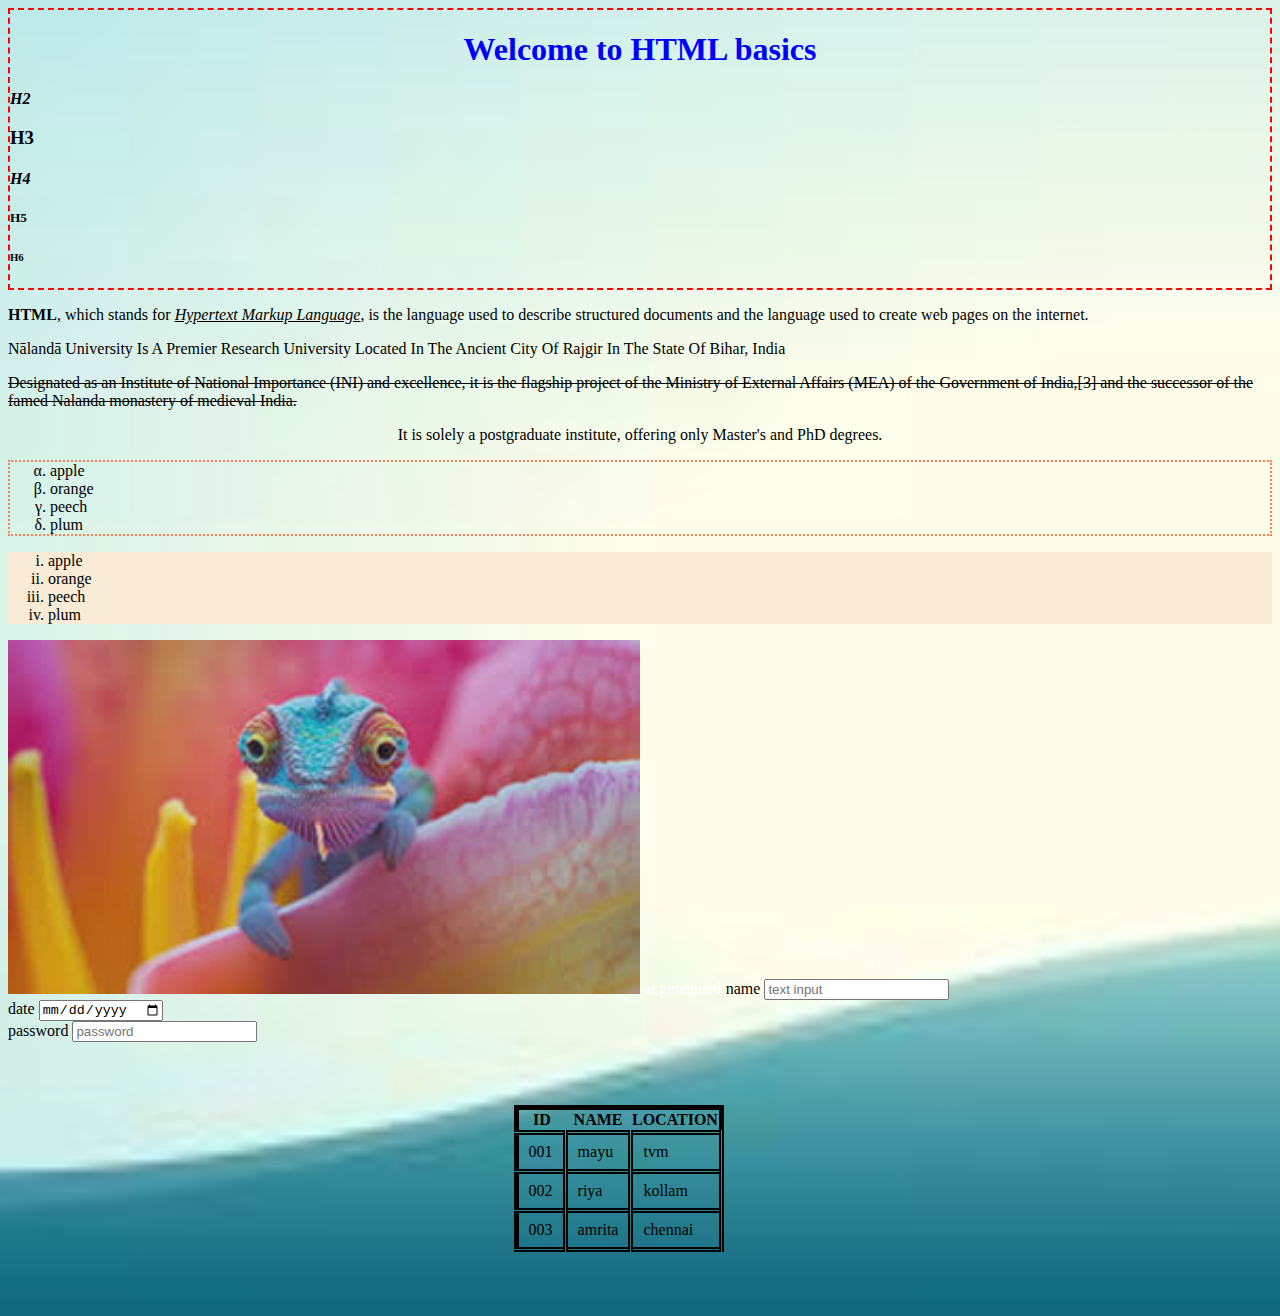
<file: index.html>
<!DOCTYPE html>
<html lang="en">
<head>
    <meta charset="UTF-8">
    <meta name="viewport" content="width=device-width, initial-scale=1.0">
    <title>FSD Basics</title>
    <style>
        /* internal css */
        a{
            color: #ffff;
            text-decoration: none;
        }
        ol{
            background-color: antiquewhite;
        }
    </style>
    <link rel="stylesheet" href="css/style basic.css">
</head>
    <!--Heading Tags  -->
    <div class="grp1">
    <h1 style="color: blue; text-align: center;">Welcome to HTML basics</h1>
    <h2 style=" font-style: italic; font-family: 'Times New Roman', Times, serif;font-size: medium;"> H2</h2>
    <h3 style=" font: weight 700px;"> H3</h3>
    <h4 style=" font-style: italic;"> H4</h4>
    <h5> H5</h5>
    <h6> H6</h6>
    </div>
    <p><b>HTML</b>, which stands for <i><u>Hypertext Markup Language</u></i>, is the language used to describe structured documents and the language used to create web pages on the internet.</p>
    <p id="p1">Nālandā University is a premier research university located in the ancient city of Rajgir in the state of Bihar, India</p>
    <p id="p2">Designated as an Institute of National Importance (INI) and excellence, it is the flagship project of the Ministry of External Affairs (MEA) of the Government of India,[3] and the successor of the famed Nalanda monastery of medieval India.</p>
    <p id="p3">It is solely a postgraduate institute, offering only Master's and PhD degrees.</p>
    <ul class="unorderedlist">
        <li>apple</li>
        <li>orange</li>
        <li>peech</li>
        <li>plum</li>
    </ul>
    <ol type="i">
        <li>apple</li>
        <li>orange</li>
        <li>peech</li>
        <li>plum</li>
    </ol>
    <img id="image_1" src="images/download.jpeg" alt="chamelion" srcset="">
    <a href="https://www.google.com/url?sa=i&url=https%3A%2F%2Fbuffer.com%2Flibrary%2Ffree-images%2F&psig=AOvVaw3FRddZ2JF7TIHZkDbJoXLD&ust=1724135583180000&source=images&cd=vfe&opi=89978449&ved=0CBQQjRxqFwoTCJiCuda5gIgDFQAAAAAdAAAAABAI" target="_blank"> ai generated</a>
    <label for="name">name</label>
    <input type="text" placeholder="text input" id=""><br>
    <label for="date">date</label>
<input type="date" name="date boc" id=""><br>
<label for="password">password</label>
<input type="password" placeholder="password" id="">
<table class="table">
    <tr class="rows">
        <th>ID</th>
        <th>NAME</th>
        <th>LOCATION</th>
    </tr>
    <TR class="rows">
        <TD class="cell">001</TD>
        <TD class="cell">mayu</TD>
        <TD class="cell">tvm</TD>
    </TR>
    <TR class="rows">
        <TD class="cell">002</TD>
        <TD class="cell">riya</TD>
        <TD class="cell">kollam</TD>
    </TR>
    <TR class="rows">
        <TD class="cell">003</TD>
        <TD class="cell">amrita</TD>
        <TD class="cell">chennai</TD>
    </TR>
</table>

</html>
</file>
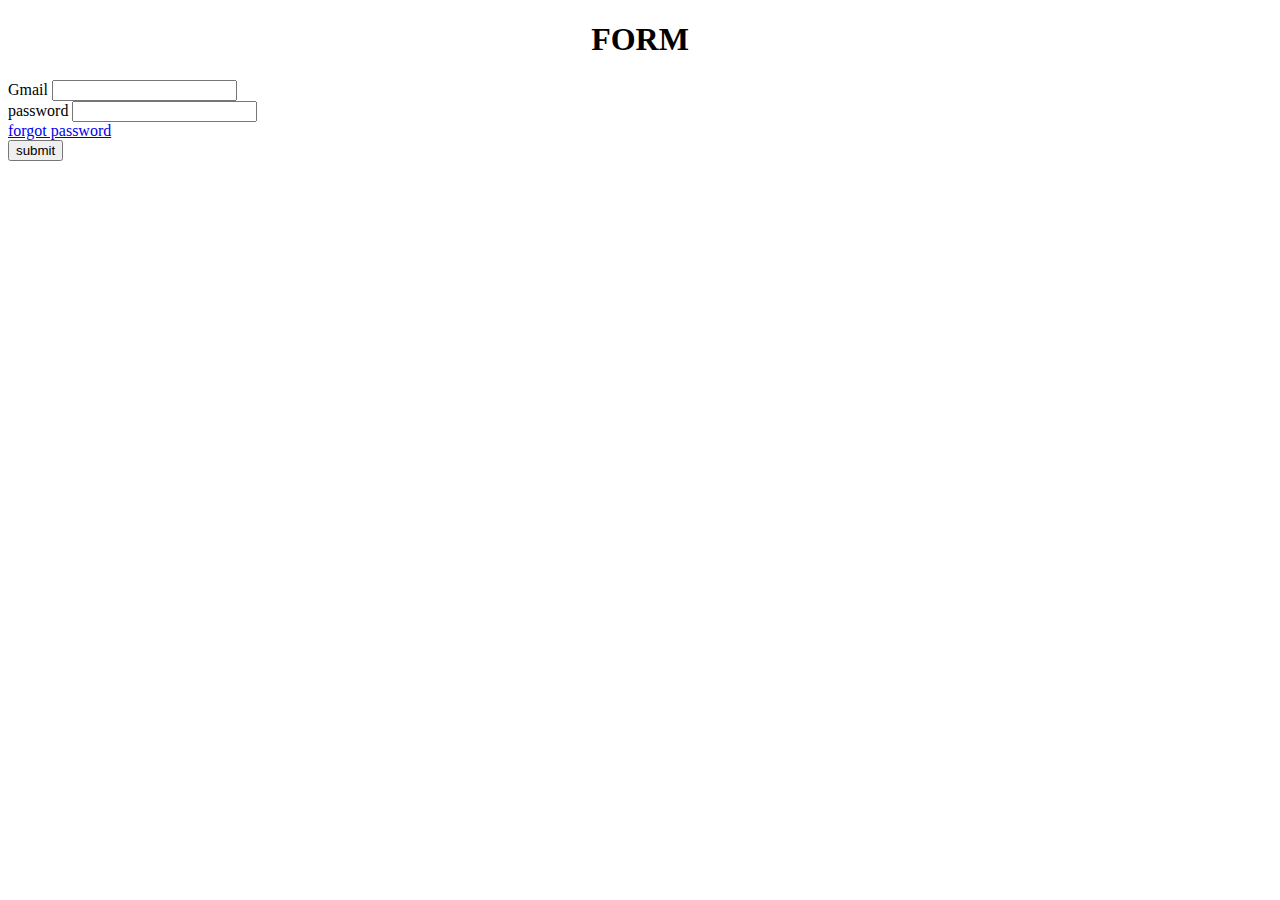
<file: index2.html>
<!DOCTYPE html>
<html lang="en">
<head>
    <meta charset="UTF-8">
    <meta name="viewport" content="width=device-width, initial-scale=1.0">
    <title>Registeration form</title>
</head>
<body>
    <h1><center>FORM</center></h1>
    <form action=""></form>
    <label for="email">Gmail</label>
    <input type="Email" id="email" name="email"><br></input>
    <label for="password">password</label>
    <input type="password" id="password" name="passord"><br></input>
    <a href="index.html">forgot password</a><br>
   <button>submit</button>
</body>
</html>
</file>
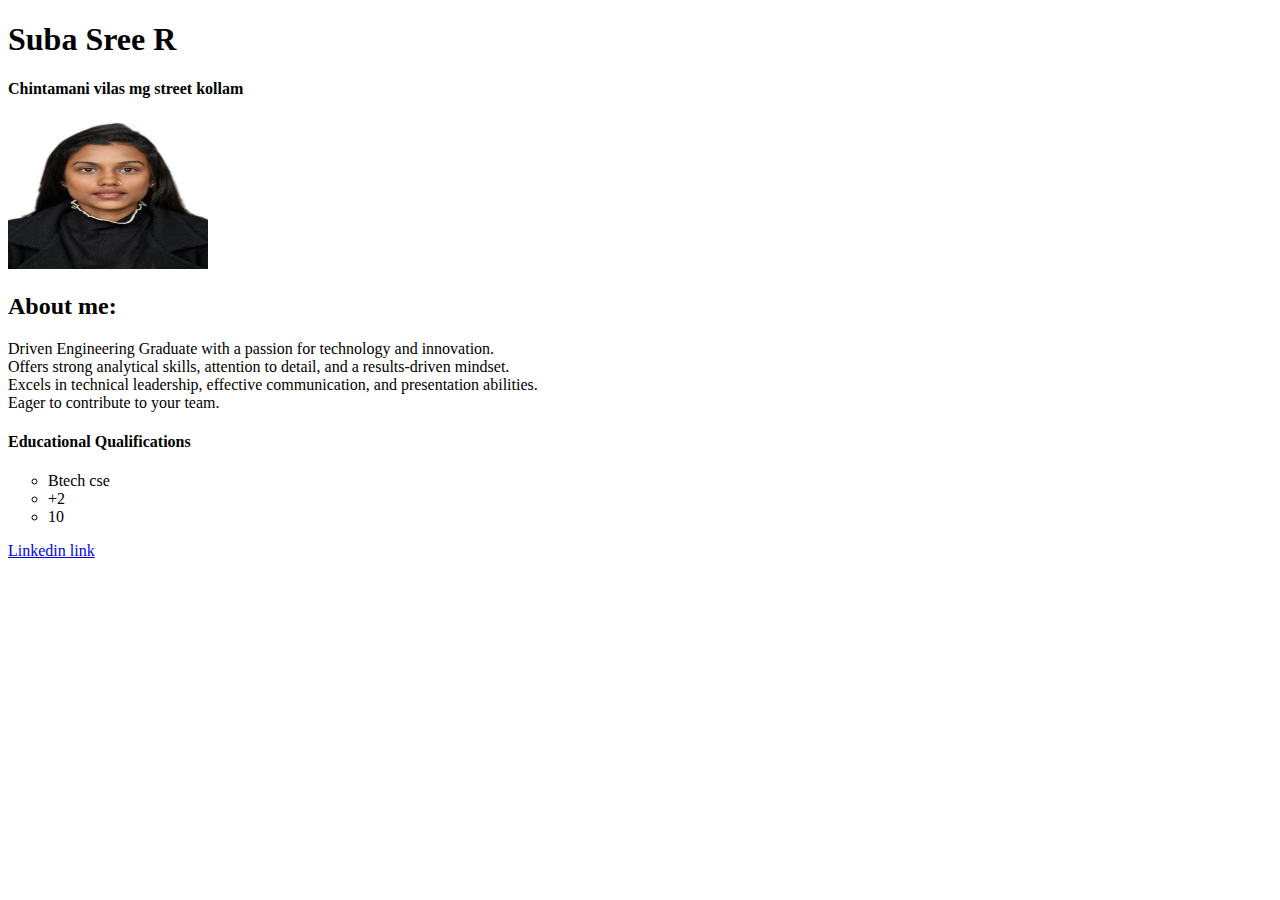
<file: index3.html>
<!DOCTYPE html>
<html lang="en">
<head>
    <meta charset="UTF-8">
    <meta name="viewport" content="width=device-width, initial-scale=1.0">
    <title>Resume</title>
</head>
<body>
    <h1>Suba Sree R</h1>
    <H4>Chintamani vilas mg street kollam</H4>
    <img src="images\EPFO IMG.jpg"width="200" height="150"  alt="" srcset="">
    <h2>About me:</h2>
    <p>Driven Engineering Graduate with a passion for technology and innovation. <br>  Offers strong analytical skills, attention to detail, and a results-driven mindset. <br> Excels in technical leadership, effective communication, and presentation abilities. <br> Eager to contribute to your team.</p>
    <h4>Educational Qualifications</h4>
    <ul type="circle">
        <li>Btech cse</li>
        <li>+2</li>
        <li>10</li>
    </ul>
  <a href="https://www.linkedin.com/in/subasree-r-9b08b6199?lipi=urn%3Ali%3Apage%3Ad_flagship3_profile_view_base_contact_details%3BqEQ8WUAzR7WOhlaSU2gTdw%3D%3D">Linkedin link</a>  

</body>
</html>
</file>
<file: css/style basic.css>
body{
    background-image: url('[data-uri]');
    background-size: cover;
}
/* id styling */
#image_1{
    width: 50%;
    height:auto;
}
#p1{
    text-transform: capitalize;
}
#p2{
    text-decoration: line-through;
}
#p3{
    text-align: center;
}
/* class styling */
.grp1{
    font-family: Cambria, Cochin, Georgia, Times, 'Times New Roman', serif;
    border: 2px dashed red;
}
.unorderedlist{
    list-style-type: lower-greek;
    border: 2px dotted coral;
}
.table{
    border: 5px solid ;
    border-collapse: collapse;
    margin: 5% 30% 5% 40%;
}
table tr{
    border-bottom: 5px double;
}
table td{
    border-right: 5px double ;
    padding: 8px 10px 8px 10px;
}
</file>
